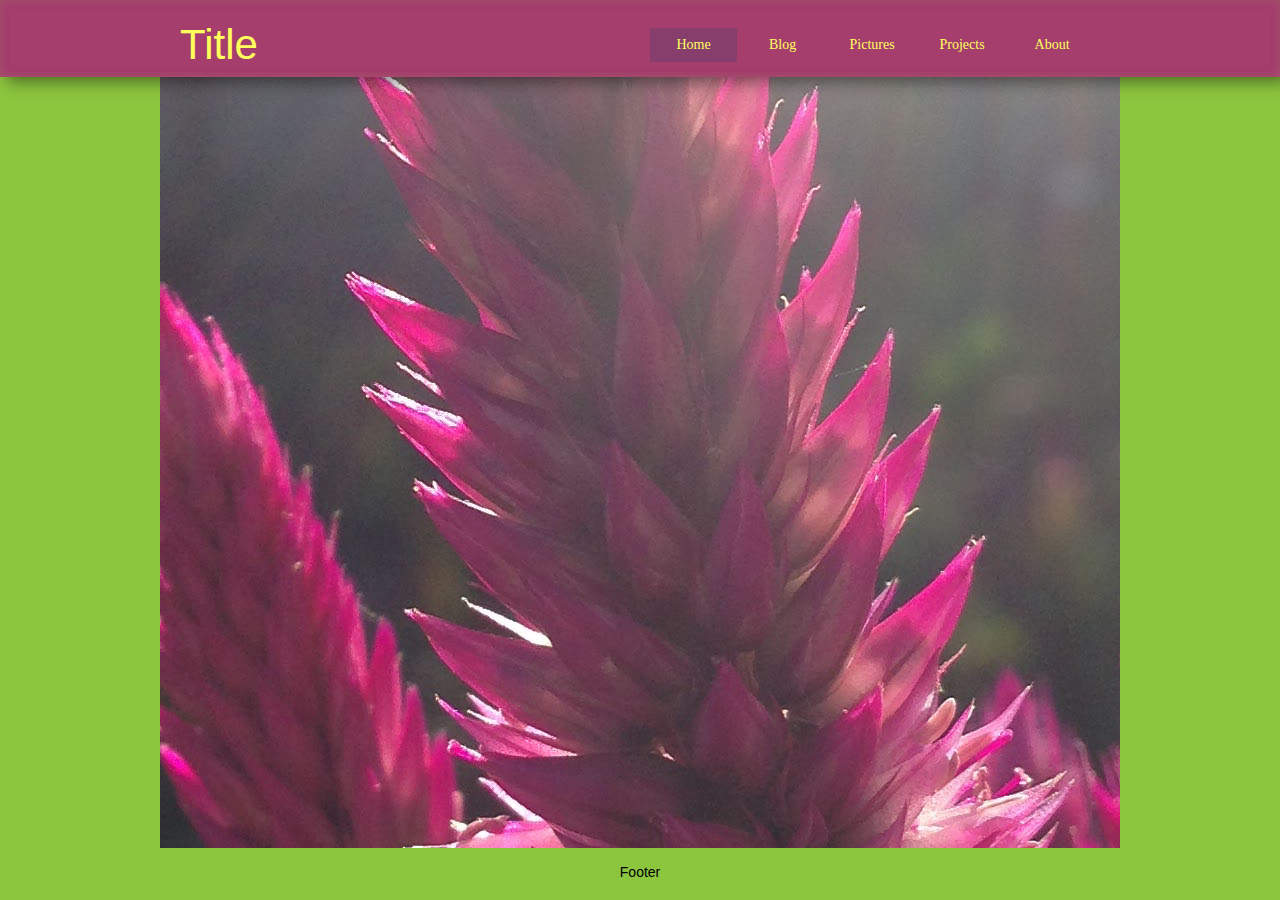
<file: index.html>
<!DOCTYPE html>
<html class="nojs html css_verticalspacer" lang="en-US">
 <head>

  <meta http-equiv="Content-type" content="text/html;charset=UTF-8"/>
  <meta name="generator" content="2017.0.0.363"/>
  <meta name="viewport" content="width=device-width, initial-scale=1.0"/>
  
  <script type="text/javascript">
   // Update the 'nojs'/'js' class on the html node
document.documentElement.className = document.documentElement.className.replace(/\bnojs\b/g, 'js');

// Check that all required assets are uploaded and up-to-date
if(typeof Muse == "undefined") window.Muse = {}; window.Muse.assets = {"required":["museutils.js", "museconfig.js", "jquery.watch.js", "jquery.musemenu.js", "require.js", "index.css"], "outOfDate":[]};
</script>
  
  <title>Home</title>
  <!-- CSS -->
  <link rel="stylesheet" type="text/css" href="css/site_global.css?crc=443350757"/>
  <link rel="stylesheet" type="text/css" href="css/master_a-master.css?crc=4230696015"/>
  <link rel="stylesheet" type="text/css" href="css/index.css?crc=432426533" id="pagesheet"/>
  <!-- JS includes -->
  <!--[if lt IE 9]>
  <script src="scripts/html5shiv.js?crc=4241844378" type="text/javascript"></script>
  <![endif]-->
   </head>
 <body>

  <div class="clearfix borderbox" id="page"><!-- group -->
   <div class="clearfix grpelem" id="pu310-3"><!-- group -->
    <div class="browser_width grpelem" id="u310-3-bw">
     <div class="shadow clearfix" id="u310-3"><!-- content -->
      <p>&nbsp;</p>
     </div>
    </div>
    <nav class="MenuBar clearfix grpelem" id="menuu177"><!-- horizontal box -->
     <div class="MenuItemContainer borderbox clearfix grpelem" id="u178"><!-- vertical box -->
      <a class="nonblock nontext MenuItem MenuItemWithSubMenu MuseMenuActive borderbox clearfix colelem" id="u181" href="index.html"><!-- horizontal box --><div class="MenuItemLabel NoWrap borderbox clearfix grpelem" id="u182-4"><!-- content --><p>Home</p></div></a>
     </div>
     <div class="MenuItemContainer borderbox clearfix grpelem" id="u185"><!-- vertical box -->
      <a class="nonblock nontext MenuItem MenuItemWithSubMenu borderbox clearfix colelem" id="u188" href="blog.html"><!-- horizontal box --><div class="MenuItemLabel NoWrap borderbox clearfix grpelem" id="u191-4"><!-- content --><p>Blog</p></div></a>
     </div>
     <div class="MenuItemContainer borderbox clearfix grpelem" id="u223"><!-- vertical box -->
      <a class="nonblock nontext MenuItem MenuItemWithSubMenu borderbox clearfix colelem" id="u226" href="pictures.html"><!-- horizontal box --><div class="MenuItemLabel NoWrap borderbox clearfix grpelem" id="u228-4"><!-- content --><p>Pictures</p></div></a>
     </div>
     <div class="MenuItemContainer borderbox clearfix grpelem" id="u252"><!-- vertical box -->
      <a class="nonblock nontext MenuItem MenuItemWithSubMenu borderbox clearfix colelem" id="u253" href="projects.html"><!-- horizontal box --><div class="MenuItemLabel NoWrap borderbox clearfix grpelem" id="u256-4"><!-- content --><p>Projects</p></div></a>
     </div>
     <div class="MenuItemContainer borderbox clearfix grpelem" id="u280"><!-- vertical box -->
      <a class="nonblock nontext MenuItem MenuItemWithSubMenu borderbox clearfix colelem" id="u281" href="about.html"><!-- horizontal box --><div class="MenuItemLabel NoWrap borderbox clearfix grpelem" id="u283-4"><!-- content --><p>About</p></div></a>
     </div>
    </nav>
    <div class="clearfix grpelem" id="u313-4"><!-- content -->
     <p>Title</p>
    </div>
   </div>
   <div class="verticalspacer" data-offset-top="0" data-content-above-spacer="77" data-content-below-spacer="432"></div>
   <div class="clearfix grpelem" id="u320-4"><!-- content -->
    <p>Footer</p>
   </div>
  </div>
  <!-- Other scripts -->
  <script type="text/javascript">
   window.Muse.assets.check=function(d){if(!window.Muse.assets.checked){window.Muse.assets.checked=!0;var b={},c=function(a,b){if(window.getComputedStyle){var c=window.getComputedStyle(a,null);return c&&c.getPropertyValue(b)||c&&c[b]||""}if(document.documentElement.currentStyle)return(c=a.currentStyle)&&c[b]||a.style&&a.style[b]||"";return""},a=function(a){if(a.match(/^rgb/))return a=a.replace(/\s+/g,"").match(/([\d\,]+)/gi)[0].split(","),(parseInt(a[0])<<16)+(parseInt(a[1])<<8)+parseInt(a[2]);if(a.match(/^\#/))return parseInt(a.substr(1),
16);return 0},g=function(g){for(var f=document.getElementsByTagName("link"),h=0;h<f.length;h++)if("text/css"==f[h].type){var i=(f[h].href||"").match(/\/?css\/([\w\-]+\.css)\?crc=(\d+)/);if(!i||!i[1]||!i[2])break;b[i[1]]=i[2]}f=document.createElement("div");f.className="version";f.style.cssText="display:none; width:1px; height:1px;";document.getElementsByTagName("body")[0].appendChild(f);for(h=0;h<Muse.assets.required.length;){var i=Muse.assets.required[h],l=i.match(/([\w\-\.]+)\.(\w+)$/),k=l&&l[1]?
l[1]:null,l=l&&l[2]?l[2]:null;switch(l.toLowerCase()){case "css":k=k.replace(/\W/gi,"_").replace(/^([^a-z])/gi,"_$1");f.className+=" "+k;k=a(c(f,"color"));l=a(c(f,"backgroundColor"));k!=0||l!=0?(Muse.assets.required.splice(h,1),"undefined"!=typeof b[i]&&(k!=b[i]>>>24||l!=(b[i]&16777215))&&Muse.assets.outOfDate.push(i)):h++;f.className="version";break;case "js":h++;break;default:throw Error("Unsupported file type: "+l);}}d?d().jquery!="1.8.3"&&Muse.assets.outOfDate.push("jquery-1.8.3.min.js"):Muse.assets.required.push("jquery-1.8.3.min.js");
f.parentNode.removeChild(f);if(Muse.assets.outOfDate.length||Muse.assets.required.length)f="Some files on the server may be missing or incorrect. Clear browser cache and try again. If the problem persists please contact website author.",g&&Muse.assets.outOfDate.length&&(f+="\nOut of date: "+Muse.assets.outOfDate.join(",")),g&&Muse.assets.required.length&&(f+="\nMissing: "+Muse.assets.required.join(",")),alert(f)};location&&location.search&&location.search.match&&location.search.match(/muse_debug/gi)?setTimeout(function(){g(!0)},5E3):g()}};
var muse_init=function(){require.config({baseUrl:""});require(["jquery","museutils","whatinput","jquery.watch","jquery.musemenu"],function(d){var $ = d;$(document).ready(function(){try{
window.Muse.assets.check($);/* body */
Muse.Utils.transformMarkupToFixBrowserProblemsPreInit();/* body */
Muse.Utils.prepHyperlinks(true);/* body */
Muse.Utils.resizeHeight('.browser_width');/* resize height */
Muse.Utils.requestAnimationFrame(function() { $('body').addClass('initialized'); });/* mark body as initialized */
Muse.Utils.fullPage('#page');/* 100% height page */
Muse.Utils.initWidget('.MenuBar', ['#bp_infinity'], function(elem) { return $(elem).museMenu(); });/* unifiedNavBar */
Muse.Utils.showWidgetsWhenReady();/* body */
Muse.Utils.transformMarkupToFixBrowserProblems();/* body */
}catch(b){if(b&&"function"==typeof b.notify?b.notify():Muse.Assert.fail("Error calling selector function: "+b),false)throw b;}})})};

</script>
  <!-- RequireJS script -->
  <script src="scripts/require.js?crc=244322403" type="text/javascript" async data-main="scripts/museconfig.js?crc=36584860" onload="if (requirejs) requirejs.onError = function(requireType, requireModule) { if (requireType && requireType.toString && requireType.toString().indexOf && 0 <= requireType.toString().indexOf('#scripterror')) window.Muse.assets.check(); }" onerror="window.Muse.assets.check();"></script>
   </body>
</html>
</file>
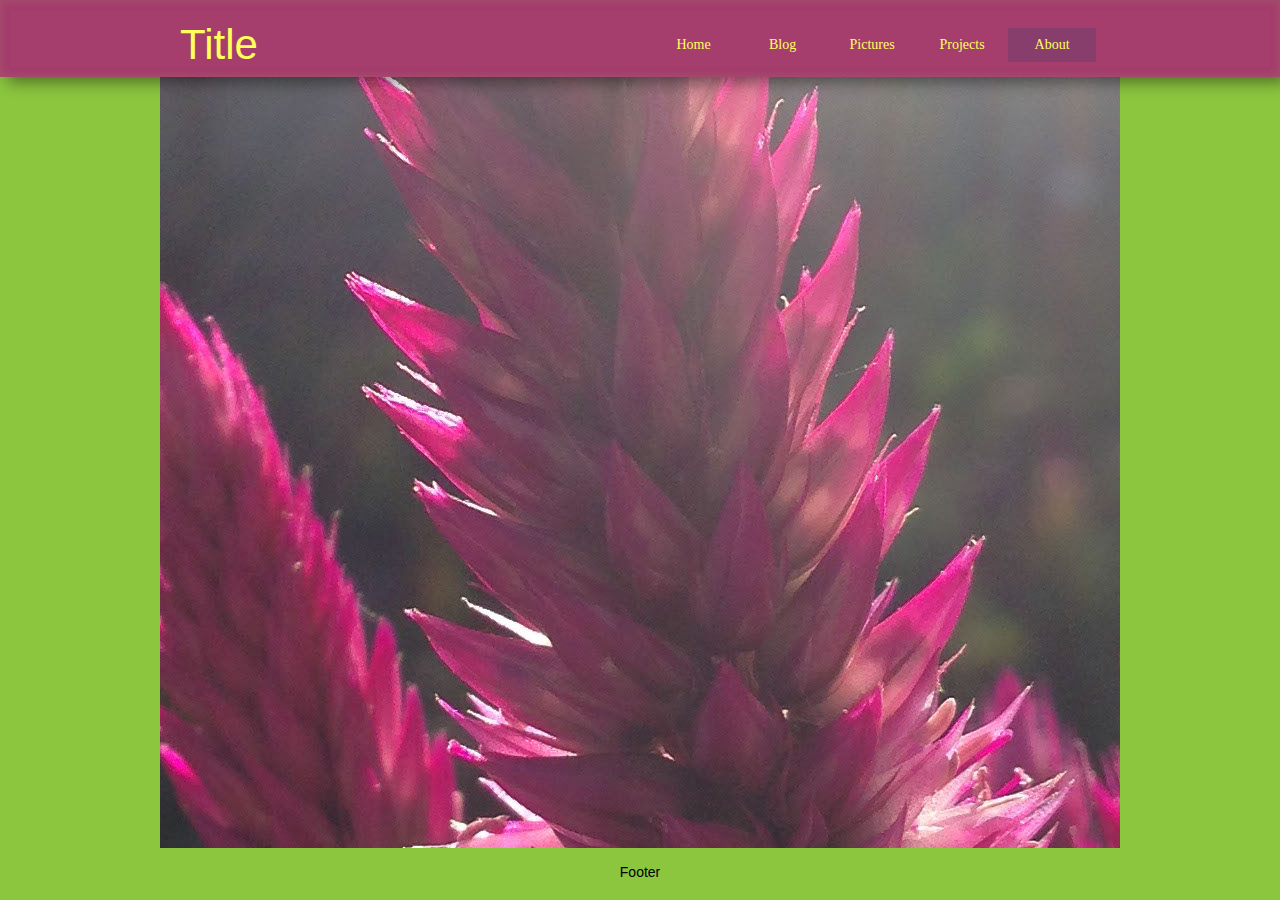
<file: about.html>
<!DOCTYPE html>
<html class="nojs html css_verticalspacer" lang="en-US">
 <head>

  <meta http-equiv="Content-type" content="text/html;charset=UTF-8"/>
  <meta name="generator" content="2017.0.0.363"/>
  <meta name="viewport" content="width=device-width, initial-scale=1.0"/>
  
  <script type="text/javascript">
   // Update the 'nojs'/'js' class on the html node
document.documentElement.className = document.documentElement.className.replace(/\bnojs\b/g, 'js');

// Check that all required assets are uploaded and up-to-date
if(typeof Muse == "undefined") window.Muse = {}; window.Muse.assets = {"required":["museutils.js", "museconfig.js", "jquery.watch.js", "jquery.musemenu.js", "require.js", "about.css"], "outOfDate":[]};
</script>
  
  <title>About </title>
  <!-- CSS -->
  <link rel="stylesheet" type="text/css" href="css/site_global.css?crc=443350757"/>
  <link rel="stylesheet" type="text/css" href="css/master_a-master.css?crc=4230696015"/>
  <link rel="stylesheet" type="text/css" href="css/about.css?crc=4243841611" id="pagesheet"/>
  <!-- JS includes -->
  <!--[if lt IE 9]>
  <script src="scripts/html5shiv.js?crc=4241844378" type="text/javascript"></script>
  <![endif]-->
   </head>
 <body>

  <div class="clearfix borderbox" id="page"><!-- group -->
   <div class="clearfix grpelem" id="pu310-3"><!-- group -->
    <div class="browser_width grpelem" id="u310-3-bw">
     <div class="clearfix" id="u310-3"><!-- content -->
      <p>&nbsp;</p>
     </div>
    </div>
    <nav class="MenuBar clearfix grpelem" id="menuu177"><!-- horizontal box -->
     <div class="MenuItemContainer borderbox clearfix grpelem" id="u178"><!-- vertical box -->
      <a class="nonblock nontext MenuItem MenuItemWithSubMenu borderbox clearfix colelem" id="u181" href="index.html"><!-- horizontal box --><div class="MenuItemLabel NoWrap borderbox clearfix grpelem" id="u182-4"><!-- content --><p>Home</p></div></a>
     </div>
     <div class="MenuItemContainer borderbox clearfix grpelem" id="u185"><!-- vertical box -->
      <a class="nonblock nontext MenuItem MenuItemWithSubMenu borderbox clearfix colelem" id="u188" href="blog.html"><!-- horizontal box --><div class="MenuItemLabel NoWrap borderbox clearfix grpelem" id="u191-4"><!-- content --><p>Blog</p></div></a>
     </div>
     <div class="MenuItemContainer borderbox clearfix grpelem" id="u223"><!-- vertical box -->
      <a class="nonblock nontext MenuItem MenuItemWithSubMenu borderbox clearfix colelem" id="u226" href="pictures.html"><!-- horizontal box --><div class="MenuItemLabel NoWrap borderbox clearfix grpelem" id="u228-4"><!-- content --><p>Pictures</p></div></a>
     </div>
     <div class="MenuItemContainer borderbox clearfix grpelem" id="u252"><!-- vertical box -->
      <a class="nonblock nontext MenuItem MenuItemWithSubMenu borderbox clearfix colelem" id="u253" href="projects.html"><!-- horizontal box --><div class="MenuItemLabel NoWrap borderbox clearfix grpelem" id="u256-4"><!-- content --><p>Projects</p></div></a>
     </div>
     <div class="MenuItemContainer borderbox clearfix grpelem" id="u280"><!-- vertical box -->
      <a class="nonblock nontext MenuItem MenuItemWithSubMenu MuseMenuActive borderbox clearfix colelem" id="u281" href="about.html"><!-- horizontal box --><div class="MenuItemLabel NoWrap borderbox clearfix grpelem" id="u283-4"><!-- content --><p>About</p></div></a>
     </div>
    </nav>
    <div class="clearfix grpelem" id="u313-4"><!-- content -->
     <p>Title</p>
    </div>
   </div>
   <div class="verticalspacer" data-offset-top="0" data-content-above-spacer="77" data-content-below-spacer="432"></div>
   <div class="clearfix grpelem" id="u320-4"><!-- content -->
    <p>Footer</p>
   </div>
  </div>
  <!-- Other scripts -->
  <script type="text/javascript">
   window.Muse.assets.check=function(d){if(!window.Muse.assets.checked){window.Muse.assets.checked=!0;var b={},c=function(a,b){if(window.getComputedStyle){var c=window.getComputedStyle(a,null);return c&&c.getPropertyValue(b)||c&&c[b]||""}if(document.documentElement.currentStyle)return(c=a.currentStyle)&&c[b]||a.style&&a.style[b]||"";return""},a=function(a){if(a.match(/^rgb/))return a=a.replace(/\s+/g,"").match(/([\d\,]+)/gi)[0].split(","),(parseInt(a[0])<<16)+(parseInt(a[1])<<8)+parseInt(a[2]);if(a.match(/^\#/))return parseInt(a.substr(1),
16);return 0},g=function(g){for(var f=document.getElementsByTagName("link"),h=0;h<f.length;h++)if("text/css"==f[h].type){var i=(f[h].href||"").match(/\/?css\/([\w\-]+\.css)\?crc=(\d+)/);if(!i||!i[1]||!i[2])break;b[i[1]]=i[2]}f=document.createElement("div");f.className="version";f.style.cssText="display:none; width:1px; height:1px;";document.getElementsByTagName("body")[0].appendChild(f);for(h=0;h<Muse.assets.required.length;){var i=Muse.assets.required[h],l=i.match(/([\w\-\.]+)\.(\w+)$/),k=l&&l[1]?
l[1]:null,l=l&&l[2]?l[2]:null;switch(l.toLowerCase()){case "css":k=k.replace(/\W/gi,"_").replace(/^([^a-z])/gi,"_$1");f.className+=" "+k;k=a(c(f,"color"));l=a(c(f,"backgroundColor"));k!=0||l!=0?(Muse.assets.required.splice(h,1),"undefined"!=typeof b[i]&&(k!=b[i]>>>24||l!=(b[i]&16777215))&&Muse.assets.outOfDate.push(i)):h++;f.className="version";break;case "js":h++;break;default:throw Error("Unsupported file type: "+l);}}d?d().jquery!="1.8.3"&&Muse.assets.outOfDate.push("jquery-1.8.3.min.js"):Muse.assets.required.push("jquery-1.8.3.min.js");
f.parentNode.removeChild(f);if(Muse.assets.outOfDate.length||Muse.assets.required.length)f="Some files on the server may be missing or incorrect. Clear browser cache and try again. If the problem persists please contact website author.",g&&Muse.assets.outOfDate.length&&(f+="\nOut of date: "+Muse.assets.outOfDate.join(",")),g&&Muse.assets.required.length&&(f+="\nMissing: "+Muse.assets.required.join(",")),alert(f)};location&&location.search&&location.search.match&&location.search.match(/muse_debug/gi)?setTimeout(function(){g(!0)},5E3):g()}};
var muse_init=function(){require.config({baseUrl:""});require(["jquery","museutils","whatinput","jquery.watch","jquery.musemenu"],function(d){var $ = d;$(document).ready(function(){try{
window.Muse.assets.check($);/* body */
Muse.Utils.transformMarkupToFixBrowserProblemsPreInit();/* body */
Muse.Utils.prepHyperlinks(true);/* body */
Muse.Utils.resizeHeight('.browser_width');/* resize height */
Muse.Utils.requestAnimationFrame(function() { $('body').addClass('initialized'); });/* mark body as initialized */
Muse.Utils.fullPage('#page');/* 100% height page */
Muse.Utils.initWidget('.MenuBar', ['#bp_infinity'], function(elem) { return $(elem).museMenu(); });/* unifiedNavBar */
Muse.Utils.showWidgetsWhenReady();/* body */
Muse.Utils.transformMarkupToFixBrowserProblems();/* body */
}catch(b){if(b&&"function"==typeof b.notify?b.notify():Muse.Assert.fail("Error calling selector function: "+b),false)throw b;}})})};

</script>
  <!-- RequireJS script -->
  <script src="scripts/require.js?crc=244322403" type="text/javascript" async data-main="scripts/museconfig.js?crc=36584860" onload="if (requirejs) requirejs.onError = function(requireType, requireModule) { if (requireType && requireType.toString && requireType.toString().indexOf && 0 <= requireType.toString().indexOf('#scripterror')) window.Muse.assets.check(); }" onerror="window.Muse.assets.check();"></script>
   </body>
</html>
</file>
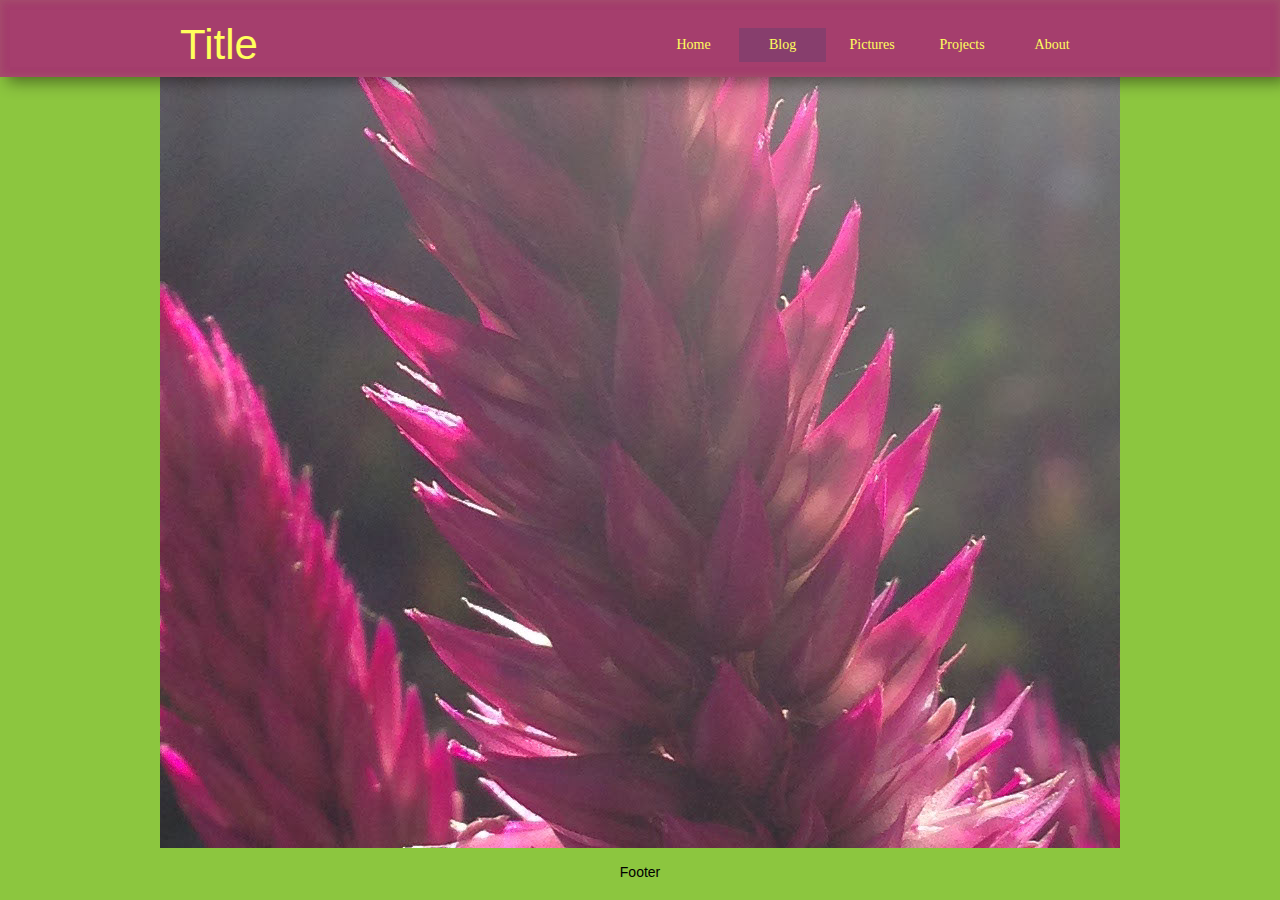
<file: blog.html>
<!DOCTYPE html>
<html class="nojs html css_verticalspacer" lang="en-US">
 <head>

  <meta http-equiv="Content-type" content="text/html;charset=UTF-8"/>
  <meta name="generator" content="2017.0.0.363"/>
  <meta name="viewport" content="width=device-width, initial-scale=1.0"/>
  
  <script type="text/javascript">
   // Update the 'nojs'/'js' class on the html node
document.documentElement.className = document.documentElement.className.replace(/\bnojs\b/g, 'js');

// Check that all required assets are uploaded and up-to-date
if(typeof Muse == "undefined") window.Muse = {}; window.Muse.assets = {"required":["museutils.js", "museconfig.js", "jquery.watch.js", "jquery.musemenu.js", "require.js", "blog.css"], "outOfDate":[]};
</script>
  
  <title>Blog</title>
  <!-- CSS -->
  <link rel="stylesheet" type="text/css" href="css/site_global.css?crc=443350757"/>
  <link rel="stylesheet" type="text/css" href="css/master_a-master.css?crc=4230696015"/>
  <link rel="stylesheet" type="text/css" href="css/blog.css?crc=4243841611" id="pagesheet"/>
  <!-- JS includes -->
  <!--[if lt IE 9]>
  <script src="scripts/html5shiv.js?crc=4241844378" type="text/javascript"></script>
  <![endif]-->
   </head>
 <body>

  <div class="clearfix borderbox" id="page"><!-- group -->
   <div class="clearfix grpelem" id="pu310-3"><!-- group -->
    <div class="browser_width grpelem" id="u310-3-bw">
     <div class="clearfix" id="u310-3"><!-- content -->
      <p>&nbsp;</p>
     </div>
    </div>
    <nav class="MenuBar clearfix grpelem" id="menuu177"><!-- horizontal box -->
     <div class="MenuItemContainer borderbox clearfix grpelem" id="u178"><!-- vertical box -->
      <a class="nonblock nontext MenuItem MenuItemWithSubMenu borderbox clearfix colelem" id="u181" href="index.html"><!-- horizontal box --><div class="MenuItemLabel NoWrap borderbox clearfix grpelem" id="u182-4"><!-- content --><p>Home</p></div></a>
     </div>
     <div class="MenuItemContainer borderbox clearfix grpelem" id="u185"><!-- vertical box -->
      <a class="nonblock nontext MenuItem MenuItemWithSubMenu MuseMenuActive borderbox clearfix colelem" id="u188" href="blog.html"><!-- horizontal box --><div class="MenuItemLabel NoWrap borderbox clearfix grpelem" id="u191-4"><!-- content --><p>Blog</p></div></a>
     </div>
     <div class="MenuItemContainer borderbox clearfix grpelem" id="u223"><!-- vertical box -->
      <a class="nonblock nontext MenuItem MenuItemWithSubMenu borderbox clearfix colelem" id="u226" href="pictures.html"><!-- horizontal box --><div class="MenuItemLabel NoWrap borderbox clearfix grpelem" id="u228-4"><!-- content --><p>Pictures</p></div></a>
     </div>
     <div class="MenuItemContainer borderbox clearfix grpelem" id="u252"><!-- vertical box -->
      <a class="nonblock nontext MenuItem MenuItemWithSubMenu borderbox clearfix colelem" id="u253" href="projects.html"><!-- horizontal box --><div class="MenuItemLabel NoWrap borderbox clearfix grpelem" id="u256-4"><!-- content --><p>Projects</p></div></a>
     </div>
     <div class="MenuItemContainer borderbox clearfix grpelem" id="u280"><!-- vertical box -->
      <a class="nonblock nontext MenuItem MenuItemWithSubMenu borderbox clearfix colelem" id="u281" href="about.html"><!-- horizontal box --><div class="MenuItemLabel NoWrap borderbox clearfix grpelem" id="u283-4"><!-- content --><p>About</p></div></a>
     </div>
    </nav>
    <div class="clearfix grpelem" id="u313-4"><!-- content -->
     <p>Title</p>
    </div>
   </div>
   <div class="verticalspacer" data-offset-top="0" data-content-above-spacer="77" data-content-below-spacer="432"></div>
   <div class="clearfix grpelem" id="u320-4"><!-- content -->
    <p>Footer</p>
   </div>
  </div>
  <!-- Other scripts -->
  <script type="text/javascript">
   window.Muse.assets.check=function(d){if(!window.Muse.assets.checked){window.Muse.assets.checked=!0;var b={},c=function(a,b){if(window.getComputedStyle){var c=window.getComputedStyle(a,null);return c&&c.getPropertyValue(b)||c&&c[b]||""}if(document.documentElement.currentStyle)return(c=a.currentStyle)&&c[b]||a.style&&a.style[b]||"";return""},a=function(a){if(a.match(/^rgb/))return a=a.replace(/\s+/g,"").match(/([\d\,]+)/gi)[0].split(","),(parseInt(a[0])<<16)+(parseInt(a[1])<<8)+parseInt(a[2]);if(a.match(/^\#/))return parseInt(a.substr(1),
16);return 0},g=function(g){for(var f=document.getElementsByTagName("link"),h=0;h<f.length;h++)if("text/css"==f[h].type){var i=(f[h].href||"").match(/\/?css\/([\w\-]+\.css)\?crc=(\d+)/);if(!i||!i[1]||!i[2])break;b[i[1]]=i[2]}f=document.createElement("div");f.className="version";f.style.cssText="display:none; width:1px; height:1px;";document.getElementsByTagName("body")[0].appendChild(f);for(h=0;h<Muse.assets.required.length;){var i=Muse.assets.required[h],l=i.match(/([\w\-\.]+)\.(\w+)$/),k=l&&l[1]?
l[1]:null,l=l&&l[2]?l[2]:null;switch(l.toLowerCase()){case "css":k=k.replace(/\W/gi,"_").replace(/^([^a-z])/gi,"_$1");f.className+=" "+k;k=a(c(f,"color"));l=a(c(f,"backgroundColor"));k!=0||l!=0?(Muse.assets.required.splice(h,1),"undefined"!=typeof b[i]&&(k!=b[i]>>>24||l!=(b[i]&16777215))&&Muse.assets.outOfDate.push(i)):h++;f.className="version";break;case "js":h++;break;default:throw Error("Unsupported file type: "+l);}}d?d().jquery!="1.8.3"&&Muse.assets.outOfDate.push("jquery-1.8.3.min.js"):Muse.assets.required.push("jquery-1.8.3.min.js");
f.parentNode.removeChild(f);if(Muse.assets.outOfDate.length||Muse.assets.required.length)f="Some files on the server may be missing or incorrect. Clear browser cache and try again. If the problem persists please contact website author.",g&&Muse.assets.outOfDate.length&&(f+="\nOut of date: "+Muse.assets.outOfDate.join(",")),g&&Muse.assets.required.length&&(f+="\nMissing: "+Muse.assets.required.join(",")),alert(f)};location&&location.search&&location.search.match&&location.search.match(/muse_debug/gi)?setTimeout(function(){g(!0)},5E3):g()}};
var muse_init=function(){require.config({baseUrl:""});require(["jquery","museutils","whatinput","jquery.watch","jquery.musemenu"],function(d){var $ = d;$(document).ready(function(){try{
window.Muse.assets.check($);/* body */
Muse.Utils.transformMarkupToFixBrowserProblemsPreInit();/* body */
Muse.Utils.prepHyperlinks(true);/* body */
Muse.Utils.resizeHeight('.browser_width');/* resize height */
Muse.Utils.requestAnimationFrame(function() { $('body').addClass('initialized'); });/* mark body as initialized */
Muse.Utils.fullPage('#page');/* 100% height page */
Muse.Utils.initWidget('.MenuBar', ['#bp_infinity'], function(elem) { return $(elem).museMenu(); });/* unifiedNavBar */
Muse.Utils.showWidgetsWhenReady();/* body */
Muse.Utils.transformMarkupToFixBrowserProblems();/* body */
}catch(b){if(b&&"function"==typeof b.notify?b.notify():Muse.Assert.fail("Error calling selector function: "+b),false)throw b;}})})};

</script>
  <!-- RequireJS script -->
  <script src="scripts/require.js?crc=244322403" type="text/javascript" async data-main="scripts/museconfig.js?crc=36584860" onload="if (requirejs) requirejs.onError = function(requireType, requireModule) { if (requireType && requireType.toString && requireType.toString().indexOf && 0 <= requireType.toString().indexOf('#scripterror')) window.Muse.assets.check(); }" onerror="window.Muse.assets.check();"></script>
   </body>
</html>
</file>
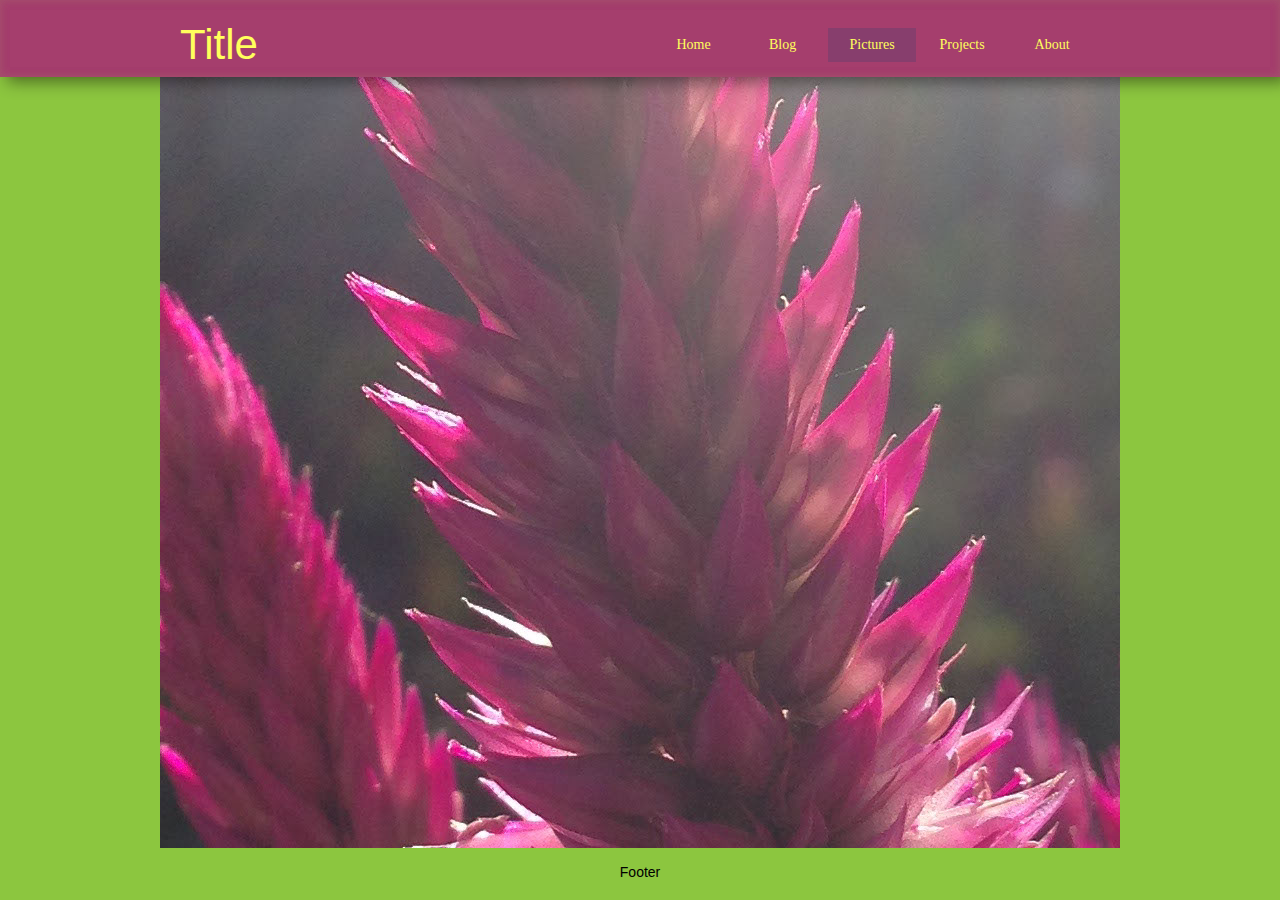
<file: pictures.html>
<!DOCTYPE html>
<html class="nojs html css_verticalspacer" lang="en-US">
 <head>

  <meta http-equiv="Content-type" content="text/html;charset=UTF-8"/>
  <meta name="generator" content="2017.0.0.363"/>
  <meta name="viewport" content="width=device-width, initial-scale=1.0"/>
  
  <script type="text/javascript">
   // Update the 'nojs'/'js' class on the html node
document.documentElement.className = document.documentElement.className.replace(/\bnojs\b/g, 'js');

// Check that all required assets are uploaded and up-to-date
if(typeof Muse == "undefined") window.Muse = {}; window.Muse.assets = {"required":["museutils.js", "museconfig.js", "jquery.watch.js", "jquery.musemenu.js", "require.js", "pictures.css"], "outOfDate":[]};
</script>
  
  <title>Pictures</title>
  <!-- CSS -->
  <link rel="stylesheet" type="text/css" href="css/site_global.css?crc=443350757"/>
  <link rel="stylesheet" type="text/css" href="css/master_a-master.css?crc=4230696015"/>
  <link rel="stylesheet" type="text/css" href="css/pictures.css?crc=4243841611" id="pagesheet"/>
  <!-- JS includes -->
  <!--[if lt IE 9]>
  <script src="scripts/html5shiv.js?crc=4241844378" type="text/javascript"></script>
  <![endif]-->
   </head>
 <body>

  <div class="clearfix borderbox" id="page"><!-- group -->
   <div class="clearfix grpelem" id="pu310-3"><!-- group -->
    <div class="browser_width grpelem" id="u310-3-bw">
     <div class="clearfix" id="u310-3"><!-- content -->
      <p>&nbsp;</p>
     </div>
    </div>
    <nav class="MenuBar clearfix grpelem" id="menuu177"><!-- horizontal box -->
     <div class="MenuItemContainer borderbox clearfix grpelem" id="u178"><!-- vertical box -->
      <a class="nonblock nontext MenuItem MenuItemWithSubMenu borderbox clearfix colelem" id="u181" href="index.html"><!-- horizontal box --><div class="MenuItemLabel NoWrap borderbox clearfix grpelem" id="u182-4"><!-- content --><p>Home</p></div></a>
     </div>
     <div class="MenuItemContainer borderbox clearfix grpelem" id="u185"><!-- vertical box -->
      <a class="nonblock nontext MenuItem MenuItemWithSubMenu borderbox clearfix colelem" id="u188" href="blog.html"><!-- horizontal box --><div class="MenuItemLabel NoWrap borderbox clearfix grpelem" id="u191-4"><!-- content --><p>Blog</p></div></a>
     </div>
     <div class="MenuItemContainer borderbox clearfix grpelem" id="u223"><!-- vertical box -->
      <a class="nonblock nontext MenuItem MenuItemWithSubMenu MuseMenuActive borderbox clearfix colelem" id="u226" href="pictures.html"><!-- horizontal box --><div class="MenuItemLabel NoWrap borderbox clearfix grpelem" id="u228-4"><!-- content --><p>Pictures</p></div></a>
     </div>
     <div class="MenuItemContainer borderbox clearfix grpelem" id="u252"><!-- vertical box -->
      <a class="nonblock nontext MenuItem MenuItemWithSubMenu borderbox clearfix colelem" id="u253" href="projects.html"><!-- horizontal box --><div class="MenuItemLabel NoWrap borderbox clearfix grpelem" id="u256-4"><!-- content --><p>Projects</p></div></a>
     </div>
     <div class="MenuItemContainer borderbox clearfix grpelem" id="u280"><!-- vertical box -->
      <a class="nonblock nontext MenuItem MenuItemWithSubMenu borderbox clearfix colelem" id="u281" href="about.html"><!-- horizontal box --><div class="MenuItemLabel NoWrap borderbox clearfix grpelem" id="u283-4"><!-- content --><p>About</p></div></a>
     </div>
    </nav>
    <div class="clearfix grpelem" id="u313-4"><!-- content -->
     <p>Title</p>
    </div>
   </div>
   <div class="verticalspacer" data-offset-top="0" data-content-above-spacer="77" data-content-below-spacer="432"></div>
   <div class="clearfix grpelem" id="u320-4"><!-- content -->
    <p>Footer</p>
   </div>
  </div>
  <!-- Other scripts -->
  <script type="text/javascript">
   window.Muse.assets.check=function(d){if(!window.Muse.assets.checked){window.Muse.assets.checked=!0;var b={},c=function(a,b){if(window.getComputedStyle){var c=window.getComputedStyle(a,null);return c&&c.getPropertyValue(b)||c&&c[b]||""}if(document.documentElement.currentStyle)return(c=a.currentStyle)&&c[b]||a.style&&a.style[b]||"";return""},a=function(a){if(a.match(/^rgb/))return a=a.replace(/\s+/g,"").match(/([\d\,]+)/gi)[0].split(","),(parseInt(a[0])<<16)+(parseInt(a[1])<<8)+parseInt(a[2]);if(a.match(/^\#/))return parseInt(a.substr(1),
16);return 0},g=function(g){for(var f=document.getElementsByTagName("link"),h=0;h<f.length;h++)if("text/css"==f[h].type){var i=(f[h].href||"").match(/\/?css\/([\w\-]+\.css)\?crc=(\d+)/);if(!i||!i[1]||!i[2])break;b[i[1]]=i[2]}f=document.createElement("div");f.className="version";f.style.cssText="display:none; width:1px; height:1px;";document.getElementsByTagName("body")[0].appendChild(f);for(h=0;h<Muse.assets.required.length;){var i=Muse.assets.required[h],l=i.match(/([\w\-\.]+)\.(\w+)$/),k=l&&l[1]?
l[1]:null,l=l&&l[2]?l[2]:null;switch(l.toLowerCase()){case "css":k=k.replace(/\W/gi,"_").replace(/^([^a-z])/gi,"_$1");f.className+=" "+k;k=a(c(f,"color"));l=a(c(f,"backgroundColor"));k!=0||l!=0?(Muse.assets.required.splice(h,1),"undefined"!=typeof b[i]&&(k!=b[i]>>>24||l!=(b[i]&16777215))&&Muse.assets.outOfDate.push(i)):h++;f.className="version";break;case "js":h++;break;default:throw Error("Unsupported file type: "+l);}}d?d().jquery!="1.8.3"&&Muse.assets.outOfDate.push("jquery-1.8.3.min.js"):Muse.assets.required.push("jquery-1.8.3.min.js");
f.parentNode.removeChild(f);if(Muse.assets.outOfDate.length||Muse.assets.required.length)f="Some files on the server may be missing or incorrect. Clear browser cache and try again. If the problem persists please contact website author.",g&&Muse.assets.outOfDate.length&&(f+="\nOut of date: "+Muse.assets.outOfDate.join(",")),g&&Muse.assets.required.length&&(f+="\nMissing: "+Muse.assets.required.join(",")),alert(f)};location&&location.search&&location.search.match&&location.search.match(/muse_debug/gi)?setTimeout(function(){g(!0)},5E3):g()}};
var muse_init=function(){require.config({baseUrl:""});require(["jquery","museutils","whatinput","jquery.watch","jquery.musemenu"],function(d){var $ = d;$(document).ready(function(){try{
window.Muse.assets.check($);/* body */
Muse.Utils.transformMarkupToFixBrowserProblemsPreInit();/* body */
Muse.Utils.prepHyperlinks(true);/* body */
Muse.Utils.resizeHeight('.browser_width');/* resize height */
Muse.Utils.requestAnimationFrame(function() { $('body').addClass('initialized'); });/* mark body as initialized */
Muse.Utils.fullPage('#page');/* 100% height page */
Muse.Utils.initWidget('.MenuBar', ['#bp_infinity'], function(elem) { return $(elem).museMenu(); });/* unifiedNavBar */
Muse.Utils.showWidgetsWhenReady();/* body */
Muse.Utils.transformMarkupToFixBrowserProblems();/* body */
}catch(b){if(b&&"function"==typeof b.notify?b.notify():Muse.Assert.fail("Error calling selector function: "+b),false)throw b;}})})};

</script>
  <!-- RequireJS script -->
  <script src="scripts/require.js?crc=244322403" type="text/javascript" async data-main="scripts/museconfig.js?crc=36584860" onload="if (requirejs) requirejs.onError = function(requireType, requireModule) { if (requireType && requireType.toString && requireType.toString().indexOf && 0 <= requireType.toString().indexOf('#scripterror')) window.Muse.assets.check(); }" onerror="window.Muse.assets.check();"></script>
   </body>
</html>
</file>
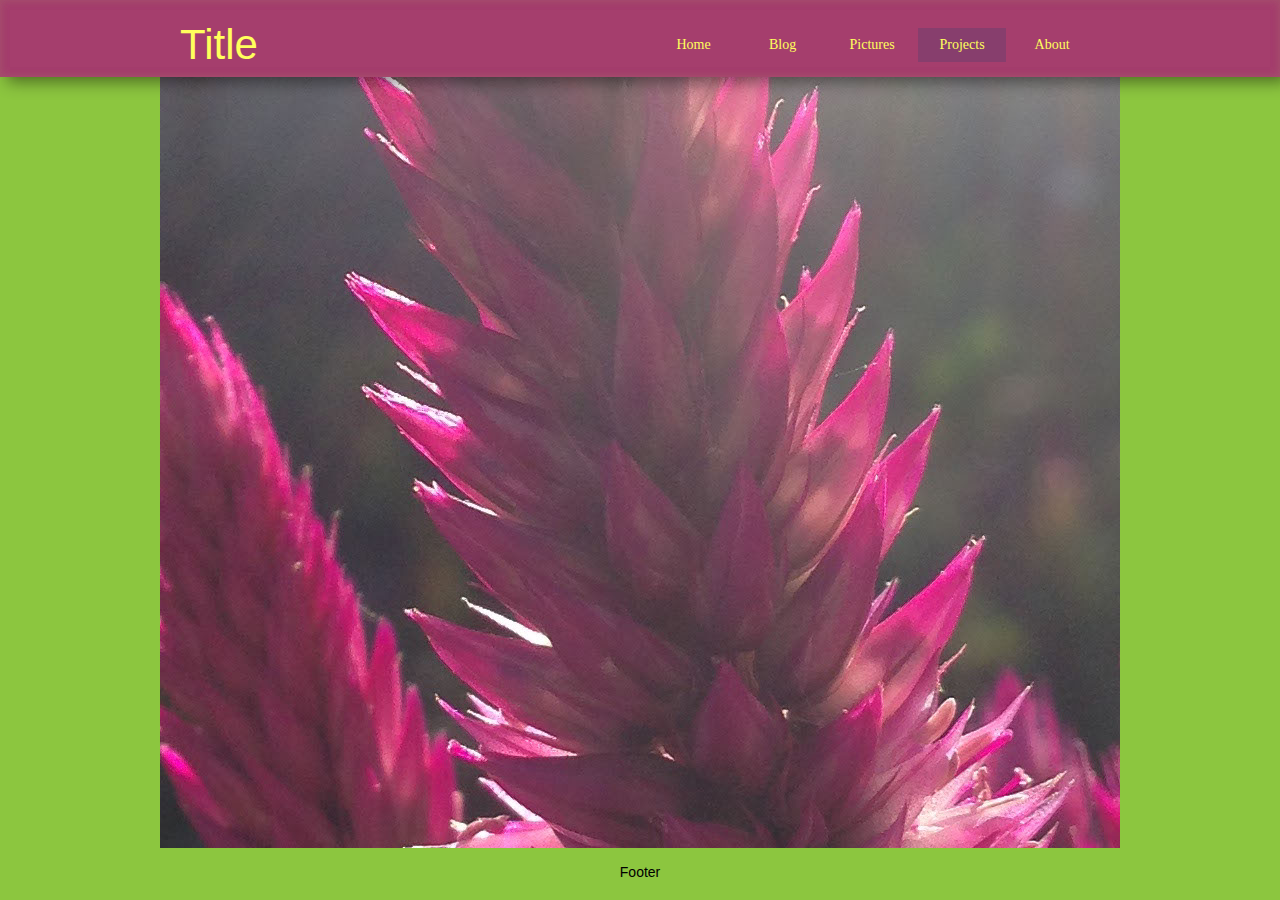
<file: projects.html>
<!DOCTYPE html>
<html class="nojs html css_verticalspacer" lang="en-US">
 <head>

  <meta http-equiv="Content-type" content="text/html;charset=UTF-8"/>
  <meta name="generator" content="2017.0.0.363"/>
  <meta name="viewport" content="width=device-width, initial-scale=1.0"/>
  
  <script type="text/javascript">
   // Update the 'nojs'/'js' class on the html node
document.documentElement.className = document.documentElement.className.replace(/\bnojs\b/g, 'js');

// Check that all required assets are uploaded and up-to-date
if(typeof Muse == "undefined") window.Muse = {}; window.Muse.assets = {"required":["museutils.js", "museconfig.js", "jquery.watch.js", "jquery.musemenu.js", "require.js", "projects.css"], "outOfDate":[]};
</script>
  
  <title>Projects</title>
  <!-- CSS -->
  <link rel="stylesheet" type="text/css" href="css/site_global.css?crc=443350757"/>
  <link rel="stylesheet" type="text/css" href="css/master_a-master.css?crc=4230696015"/>
  <link rel="stylesheet" type="text/css" href="css/projects.css?crc=4243841611" id="pagesheet"/>
  <!-- JS includes -->
  <!--[if lt IE 9]>
  <script src="scripts/html5shiv.js?crc=4241844378" type="text/javascript"></script>
  <![endif]-->
   </head>
 <body>

  <div class="clearfix borderbox" id="page"><!-- group -->
   <div class="clearfix grpelem" id="pu310-3"><!-- group -->
    <div class="browser_width grpelem" id="u310-3-bw">
     <div class="clearfix" id="u310-3"><!-- content -->
      <p>&nbsp;</p>
     </div>
    </div>
    <nav class="MenuBar clearfix grpelem" id="menuu177"><!-- horizontal box -->
     <div class="MenuItemContainer borderbox clearfix grpelem" id="u178"><!-- vertical box -->
      <a class="nonblock nontext MenuItem MenuItemWithSubMenu borderbox clearfix colelem" id="u181" href="index.html"><!-- horizontal box --><div class="MenuItemLabel NoWrap borderbox clearfix grpelem" id="u182-4"><!-- content --><p>Home</p></div></a>
     </div>
     <div class="MenuItemContainer borderbox clearfix grpelem" id="u185"><!-- vertical box -->
      <a class="nonblock nontext MenuItem MenuItemWithSubMenu borderbox clearfix colelem" id="u188" href="blog.html"><!-- horizontal box --><div class="MenuItemLabel NoWrap borderbox clearfix grpelem" id="u191-4"><!-- content --><p>Blog</p></div></a>
     </div>
     <div class="MenuItemContainer borderbox clearfix grpelem" id="u223"><!-- vertical box -->
      <a class="nonblock nontext MenuItem MenuItemWithSubMenu borderbox clearfix colelem" id="u226" href="pictures.html"><!-- horizontal box --><div class="MenuItemLabel NoWrap borderbox clearfix grpelem" id="u228-4"><!-- content --><p>Pictures</p></div></a>
     </div>
     <div class="MenuItemContainer borderbox clearfix grpelem" id="u252"><!-- vertical box -->
      <a class="nonblock nontext MenuItem MenuItemWithSubMenu MuseMenuActive borderbox clearfix colelem" id="u253" href="projects.html"><!-- horizontal box --><div class="MenuItemLabel NoWrap borderbox clearfix grpelem" id="u256-4"><!-- content --><p>Projects</p></div></a>
     </div>
     <div class="MenuItemContainer borderbox clearfix grpelem" id="u280"><!-- vertical box -->
      <a class="nonblock nontext MenuItem MenuItemWithSubMenu borderbox clearfix colelem" id="u281" href="about.html"><!-- horizontal box --><div class="MenuItemLabel NoWrap borderbox clearfix grpelem" id="u283-4"><!-- content --><p>About</p></div></a>
     </div>
    </nav>
    <div class="clearfix grpelem" id="u313-4"><!-- content -->
     <p>Title</p>
    </div>
   </div>
   <div class="verticalspacer" data-offset-top="0" data-content-above-spacer="77" data-content-below-spacer="432"></div>
   <div class="clearfix grpelem" id="u320-4"><!-- content -->
    <p>Footer</p>
   </div>
  </div>
  <!-- Other scripts -->
  <script type="text/javascript">
   window.Muse.assets.check=function(d){if(!window.Muse.assets.checked){window.Muse.assets.checked=!0;var b={},c=function(a,b){if(window.getComputedStyle){var c=window.getComputedStyle(a,null);return c&&c.getPropertyValue(b)||c&&c[b]||""}if(document.documentElement.currentStyle)return(c=a.currentStyle)&&c[b]||a.style&&a.style[b]||"";return""},a=function(a){if(a.match(/^rgb/))return a=a.replace(/\s+/g,"").match(/([\d\,]+)/gi)[0].split(","),(parseInt(a[0])<<16)+(parseInt(a[1])<<8)+parseInt(a[2]);if(a.match(/^\#/))return parseInt(a.substr(1),
16);return 0},g=function(g){for(var f=document.getElementsByTagName("link"),h=0;h<f.length;h++)if("text/css"==f[h].type){var i=(f[h].href||"").match(/\/?css\/([\w\-]+\.css)\?crc=(\d+)/);if(!i||!i[1]||!i[2])break;b[i[1]]=i[2]}f=document.createElement("div");f.className="version";f.style.cssText="display:none; width:1px; height:1px;";document.getElementsByTagName("body")[0].appendChild(f);for(h=0;h<Muse.assets.required.length;){var i=Muse.assets.required[h],l=i.match(/([\w\-\.]+)\.(\w+)$/),k=l&&l[1]?
l[1]:null,l=l&&l[2]?l[2]:null;switch(l.toLowerCase()){case "css":k=k.replace(/\W/gi,"_").replace(/^([^a-z])/gi,"_$1");f.className+=" "+k;k=a(c(f,"color"));l=a(c(f,"backgroundColor"));k!=0||l!=0?(Muse.assets.required.splice(h,1),"undefined"!=typeof b[i]&&(k!=b[i]>>>24||l!=(b[i]&16777215))&&Muse.assets.outOfDate.push(i)):h++;f.className="version";break;case "js":h++;break;default:throw Error("Unsupported file type: "+l);}}d?d().jquery!="1.8.3"&&Muse.assets.outOfDate.push("jquery-1.8.3.min.js"):Muse.assets.required.push("jquery-1.8.3.min.js");
f.parentNode.removeChild(f);if(Muse.assets.outOfDate.length||Muse.assets.required.length)f="Some files on the server may be missing or incorrect. Clear browser cache and try again. If the problem persists please contact website author.",g&&Muse.assets.outOfDate.length&&(f+="\nOut of date: "+Muse.assets.outOfDate.join(",")),g&&Muse.assets.required.length&&(f+="\nMissing: "+Muse.assets.required.join(",")),alert(f)};location&&location.search&&location.search.match&&location.search.match(/muse_debug/gi)?setTimeout(function(){g(!0)},5E3):g()}};
var muse_init=function(){require.config({baseUrl:""});require(["jquery","museutils","whatinput","jquery.watch","jquery.musemenu"],function(d){var $ = d;$(document).ready(function(){try{
window.Muse.assets.check($);/* body */
Muse.Utils.transformMarkupToFixBrowserProblemsPreInit();/* body */
Muse.Utils.prepHyperlinks(true);/* body */
Muse.Utils.resizeHeight('.browser_width');/* resize height */
Muse.Utils.requestAnimationFrame(function() { $('body').addClass('initialized'); });/* mark body as initialized */
Muse.Utils.fullPage('#page');/* 100% height page */
Muse.Utils.initWidget('.MenuBar', ['#bp_infinity'], function(elem) { return $(elem).museMenu(); });/* unifiedNavBar */
Muse.Utils.showWidgetsWhenReady();/* body */
Muse.Utils.transformMarkupToFixBrowserProblems();/* body */
}catch(b){if(b&&"function"==typeof b.notify?b.notify():Muse.Assert.fail("Error calling selector function: "+b),false)throw b;}})})};

</script>
  <!-- RequireJS script -->
  <script src="scripts/require.js?crc=244322403" type="text/javascript" async data-main="scripts/museconfig.js?crc=36584860" onload="if (requirejs) requirejs.onError = function(requireType, requireModule) { if (requireType && requireType.toString && requireType.toString().indexOf && 0 <= requireType.toString().indexOf('#scripterror')) window.Muse.assets.check(); }" onerror="window.Muse.assets.check();"></script>
   </body>
</html>
</file>
<file: css/site_global.css>
html{min-height:100%;min-width:100%;-ms-text-size-adjust:none;}body,div,dl,dt,dd,ul,ol,li,nav,h1,h2,h3,h4,h5,h6,pre,code,form,fieldset,legend,input,button,textarea,p,blockquote,th,td,a{margin:0px;padding:0px;border-width:0px;border-style:solid;border-color:transparent;-webkit-transform-origin:left top;-ms-transform-origin:left top;-o-transform-origin:left top;transform-origin:left top;background-repeat:no-repeat;}button.submit-btn{-moz-box-sizing:content-box;-webkit-box-sizing:content-box;box-sizing:content-box;}.transition{-webkit-transition-property:background-image,background-position,background-color,border-color,border-radius,color,font-size,font-style,font-weight,letter-spacing,line-height,text-align,box-shadow,text-shadow,opacity;transition-property:background-image,background-position,background-color,border-color,border-radius,color,font-size,font-style,font-weight,letter-spacing,line-height,text-align,box-shadow,text-shadow,opacity;}.transition *{-webkit-transition:inherit;transition:inherit;}table{border-collapse:collapse;border-spacing:0px;}fieldset,img{border:0px;border-style:solid;-webkit-transform-origin:left top;-ms-transform-origin:left top;-o-transform-origin:left top;transform-origin:left top;}address,caption,cite,code,dfn,em,strong,th,var,optgroup{font-style:inherit;font-weight:inherit;}del,ins{text-decoration:none;}li{list-style:none;}caption,th{text-align:left;}h1,h2,h3,h4,h5,h6{font-size:100%;font-weight:inherit;}input,button,textarea,select,optgroup,option{font-family:inherit;font-size:inherit;font-style:inherit;font-weight:inherit;}.form-grp input,.form-grp textarea{-webkit-appearance:none;-webkit-border-radius:0;}body{font-family:Arial, Helvetica Neue, Helvetica, sans-serif;text-align:left;font-size:14px;line-height:17px;word-wrap:break-word;text-rendering:optimizeLegibility;-moz-font-feature-settings:'liga';-ms-font-feature-settings:'liga';-webkit-font-feature-settings:'liga';font-feature-settings:'liga';}a:link{color:#0000FF;text-decoration:underline;}a:visited{color:#800080;text-decoration:underline;}a:hover{color:#0000FF;text-decoration:underline;}a:active{color:#EE0000;text-decoration:underline;}a.nontext{color:black;text-decoration:none;font-style:normal;font-weight:normal;}.normal_text{color:#000000;direction:ltr;font-family:Arial, Helvetica Neue, Helvetica, sans-serif;font-size:14px;font-style:normal;font-weight:normal;letter-spacing:0px;line-height:17px;text-align:left;text-decoration:none;text-indent:0px;text-transform:none;vertical-align:0px;padding:0px;}.list0 li:before{position:absolute;right:100%;letter-spacing:0px;text-decoration:none;font-weight:normal;font-style:normal;}.rtl-list li:before{right:auto;left:100%;}.nls-None > li:before,.nls-None .list3 > li:before,.nls-None .list6 > li:before{margin-right:6px;content:'•';}.nls-None .list1 > li:before,.nls-None .list4 > li:before,.nls-None .list7 > li:before{margin-right:6px;content:'○';}.nls-None,.nls-None .list1,.nls-None .list2,.nls-None .list3,.nls-None .list4,.nls-None .list5,.nls-None .list6,.nls-None .list7,.nls-None .list8{padding-left:34px;}.nls-None.rtl-list,.nls-None .list1.rtl-list,.nls-None .list2.rtl-list,.nls-None .list3.rtl-list,.nls-None .list4.rtl-list,.nls-None .list5.rtl-list,.nls-None .list6.rtl-list,.nls-None .list7.rtl-list,.nls-None .list8.rtl-list{padding-left:0px;padding-right:34px;}.nls-None .list2 > li:before,.nls-None .list5 > li:before,.nls-None .list8 > li:before{margin-right:6px;content:'-';}.nls-None.rtl-list > li:before,.nls-None .list1.rtl-list > li:before,.nls-None .list2.rtl-list > li:before,.nls-None .list3.rtl-list > li:before,.nls-None .list4.rtl-list > li:before,.nls-None .list5.rtl-list > li:before,.nls-None .list6.rtl-list > li:before,.nls-None .list7.rtl-list > li:before,.nls-None .list8.rtl-list > li:before{margin-right:0px;margin-left:6px;}.TabbedPanelsTab{white-space:nowrap;}.MenuBar .MenuBarView,.MenuBar .SubMenuView{display:block;list-style:none;}.MenuBar .SubMenu{display:none;position:absolute;}.NoWrap{white-space:nowrap;word-wrap:normal;}.rootelem{margin-left:auto;margin-right:auto;}.colelem{display:inline;float:left;clear:both;}.clearfix:after{content:"\0020";visibility:hidden;display:block;height:0px;clear:both;}*:first-child+html .clearfix{zoom:1;}.clip_frame{overflow:hidden;}.popup_anchor{position:relative;width:0px;height:0px;}.popup_element{z-index:100000;}.svg{display:block;vertical-align:top;}span.wrap{content:'';clear:left;display:block;}span.actAsInlineDiv{display:inline-block;}.position_content,.excludeFromNormalFlow{float:left;}.preload_images{position:absolute;overflow:hidden;left:-9999px;top:-9999px;height:1px;width:1px;}.preload{height:1px;width:1px;}.animateStates{-webkit-transition:0.3s ease-in-out;-moz-transition:0.3s ease-in-out;-o-transition:0.3s ease-in-out;transition:0.3s ease-in-out;}[data-whatinput="mouse"] *:focus,[data-whatinput="touch"] *:focus,input:focus,textarea:focus{outline:none;}textarea{resize:none;overflow:auto;}.fld-prompt{pointer-events:none;}.wrapped-input{position:absolute;top:0px;left:0px;background:transparent;border:none;}.submit-btn{z-index:50000;cursor:pointer;}.anchor_item{width:22px;height:18px;}.MenuBar .SubMenuVisible,.MenuBarVertical .SubMenuVisible,.MenuBar .SubMenu .SubMenuVisible,.popup_element.Active,span.actAsPara,.actAsDiv,a.nonblock.nontext,img.block{display:block;}.widget_invisible,.js .invi,.js .mse_pre_init{visibility:hidden;}.ose_ei{visibility:hidden;z-index:0;}.no_vert_scroll{overflow-y:hidden;}.always_vert_scroll{overflow-y:scroll;}.always_horz_scroll{overflow-x:scroll;}.fullscreen{overflow:hidden;left:0px;top:0px;position:fixed;height:100%;width:100%;-moz-box-sizing:border-box;-webkit-box-sizing:border-box;-ms-box-sizing:border-box;box-sizing:border-box;}.fullwidth{position:absolute;}.borderbox{-moz-box-sizing:border-box;-webkit-box-sizing:border-box;-ms-box-sizing:border-box;box-sizing:border-box;}.scroll_wrapper{position:absolute;overflow:auto;left:0px;right:0px;top:0px;bottom:0px;padding-top:0px;padding-bottom:0px;margin-top:0px;margin-bottom:0px;}.browser_width > *{position:absolute;left:0px;right:0px;}.grpelem,.accordion_wrapper{display:inline;float:left;}.fld-checkbox input[type=checkbox],.fld-radiobutton input[type=radio]{position:absolute;overflow:hidden;clip:rect(0px, 0px, 0px, 0px);height:1px;width:1px;margin:-1px;padding:0px;border:0px;}.fld-checkbox input[type=checkbox] + label,.fld-radiobutton input[type=radio] + label{display:inline-block;background-repeat:no-repeat;cursor:pointer;float:left;width:100%;height:100%;}.pointer_cursor,.fld-recaptcha-mode,.fld-recaptcha-refresh,.fld-recaptcha-help{cursor:pointer;}p,h1,h2,h3,h4,h5,h6,ol,ul,span.actAsPara{max-height:1000000px;}.superscript{vertical-align:super;font-size:66%;line-height:0px;}.subscript{vertical-align:sub;font-size:66%;line-height:0px;}.horizontalSlideShow{-ms-touch-action:pan-y;touch-action:pan-y;}.verticalSlideShow{-ms-touch-action:pan-x;touch-action:pan-x;}.colelem100,.verticalspacer{clear:both;}.list0 li,.MenuBar .MenuItemContainer,.SlideShowContentPanel .fullscreen img,.css_verticalspacer .verticalspacer{position:relative;}.popup_element.Inactive,.js .disn,.js .an_invi,.hidden,.breakpoint{display:none;}#muse_css_mq{position:absolute;display:none;background-color:#FFFFFE;}.fluid_height_spacer{width:0.01px;}.muse_check_css{display:none;position:fixed;}@media screen and (-webkit-min-device-pixel-ratio:0){body{text-rendering:auto;}}
</file>
<file: css/master_a-master.css>
#u310-3{box-shadow:7px 5px 15px rgba(0,0,0,0.45);background-color:#A53E6D;}#u310-3::before{content:"";position:absolute;pointer-events:none;z-index:-1;top:0px;left:0px;bottom:0px;right:0px;box-shadow:inset 0px 0px 8px rgba(165,89,109,0.5), inset 0px 0px 8px rgba(165,89,109,0.5);}#menuu177{border-width:0px;border-color:transparent;background-color:transparent;}#u178,#u181{background-color:transparent;}#u181:hover{background-color:#8CC63F;}#u181:active{background-color:#6B6B6B;}#u182-4{border-width:0px;border-color:transparent;background-color:transparent;text-align:center;color:#FFFF5C;font-family:Georgia, Palatino, Palatino Linotype, Times, Times New Roman, serif;}#u185,#u188{background-color:transparent;}#u188:hover{background-color:#8CC63F;}#u188:active{background-color:#6B6B6B;}#u191-4{border-width:0px;border-color:transparent;background-color:transparent;text-align:center;color:#FFFF5C;font-family:Georgia, Palatino, Palatino Linotype, Times, Times New Roman, serif;}#u223,#u226{background-color:transparent;}#u226:hover{background-color:#8CC63F;}#u226:active{background-color:#6B6B6B;}#u228-4{border-width:0px;border-color:transparent;background-color:transparent;text-align:center;color:#FFFF5C;font-family:Georgia, Palatino, Palatino Linotype, Times, Times New Roman, serif;}#u252,#u253{background-color:transparent;}#u253:hover{background-color:#8CC63F;}#u253:active{background-color:#6B6B6B;}#u256-4{border-width:0px;border-color:transparent;background-color:transparent;text-align:center;color:#FFFF5C;font-family:Georgia, Palatino, Palatino Linotype, Times, Times New Roman, serif;}#u280,#u281{background-color:transparent;}#u281:hover{background-color:#8CC63F;}#u281:active{background-color:#6B6B6B;}#u181.MuseMenuActive,#u188.MuseMenuActive,#u226.MuseMenuActive,#u253.MuseMenuActive,#u281.MuseMenuActive{background-color:#873E6D;}#u283-4{border-width:0px;border-color:transparent;background-color:transparent;text-align:center;color:#FFFF5C;font-family:Georgia, Palatino, Palatino Linotype, Times, Times New Roman, serif;}.MenuItem{cursor:pointer;}#u313-4{background-color:transparent;font-size:42px;line-height:50px;color:#FFFF5C;}#u320-4{background-color:transparent;text-align:center;}
</file>
<file: css/index.css>
.version.index{color:#000019;background-color:#C64E25;}#muse_css_mq{background-color:#FFFFFF;}#page{z-index:1;min-height:818px;border-width:0px;border-color:#000000;width:100%;max-width:960px;margin-left:auto;margin-right:auto;background:transparent url("../images/img_3146.jpg?crc=3762639427") repeat-x center center;}#pu310-3{z-index:2;margin-right:-10000px;width:100%;}#u310-3{z-index:2;min-height:77px;}.js body{visibility:hidden;}.js body.initialized{visibility:visible;}#u310-3-bw{z-index:2;min-height:77px;}#menuu177{z-index:5;position:relative;margin-right:-10000px;margin-top:28px;width:46.46%;left:51.05%;}#u178{min-height:34px;position:relative;margin-right:-10000px;width:19.51%;}#u181{padding-bottom:17px;position:relative;width:100%;}#u181:hover{min-height:0px;width:100%;margin:0px 0px 0px 0%;}#u181:active{min-height:0px;width:100%;margin:0px 0px 0px 0%;}#u182-4{min-height:17px;position:relative;margin-right:-10000px;top:8px;width:100%;}#u181:hover #u182-4{padding-top:0px;padding-bottom:0px;min-height:17px;width:100%;margin:0px -10000px 0px 0%;}#u181:active #u182-4{padding-top:0px;padding-bottom:0px;min-height:17px;width:100%;margin:0px -10000px 0px 0%;}#u185{min-height:34px;position:relative;margin-right:-10000px;width:19.51%;left:19.96%;}#u188{padding-bottom:17px;position:relative;width:100%;}#u181.MuseMenuActive,#u188:hover{min-height:0px;width:100%;margin:0px 0px 0px 0%;}#u188:active{min-height:0px;width:100%;margin:0px 0px 0px 0%;}#u191-4{min-height:17px;position:relative;margin-right:-10000px;top:8px;width:100%;}#u181.MuseMenuActive #u182-4,#u188:hover #u191-4{padding-top:0px;padding-bottom:0px;min-height:17px;width:100%;margin:0px -10000px 0px 0%;}#u188:active #u191-4{padding-top:0px;padding-bottom:0px;min-height:17px;width:100%;margin:0px -10000px 0px 0%;}#u223{min-height:34px;position:relative;margin-right:-10000px;width:19.74%;left:39.92%;}#u226{padding-bottom:17px;position:relative;width:100%;}#u188.MuseMenuActive,#u226:hover{min-height:0px;width:100%;margin:0px 0px 0px 0%;}#u226:active{min-height:0px;width:100%;margin:0px 0px 0px 0%;}#u228-4{min-height:17px;position:relative;margin-right:-10000px;top:8px;width:100%;}#u188.MuseMenuActive #u191-4,#u226:hover #u228-4{padding-top:0px;padding-bottom:0px;min-height:17px;width:100%;margin:0px -10000px 0px 0%;}#u226:active #u228-4{padding-top:0px;padding-bottom:0px;min-height:17px;width:100%;margin:0px -10000px 0px 0%;}#u252{min-height:34px;position:relative;margin-right:-10000px;width:19.74%;left:60.09%;}#u253{padding-bottom:17px;position:relative;width:100%;}#u226.MuseMenuActive,#u253:hover{min-height:0px;width:100%;margin:0px 0px 0px 0%;}#u253:active{min-height:0px;width:100%;margin:0px 0px 0px 0%;}#u256-4{min-height:17px;position:relative;margin-right:-10000px;top:8px;width:100%;}#u226.MuseMenuActive #u228-4,#u253:hover #u256-4{padding-top:0px;padding-bottom:0px;min-height:17px;width:100%;margin:0px -10000px 0px 0%;}#u253:active #u256-4{padding-top:0px;padding-bottom:0px;min-height:17px;width:100%;margin:0px -10000px 0px 0%;}#u280{min-height:34px;position:relative;margin-right:-10000px;width:19.74%;left:80.27%;}#u281{padding-bottom:17px;position:relative;width:100%;}#u253.MuseMenuActive,#u281:hover{min-height:0px;width:100%;margin:0px 0px 0px 0%;}#u281:active{min-height:0px;width:100%;margin:0px 0px 0px 0%;}#u281.MuseMenuActive{min-height:0px;width:100%;margin:0px 0px 0px 0%;}#u283-4{min-height:17px;position:relative;margin-right:-10000px;top:8px;width:100%;}#u253.MuseMenuActive #u256-4,#u281:hover #u283-4{padding-top:0px;padding-bottom:0px;min-height:17px;width:100%;margin:0px -10000px 0px 0%;}#u281:active #u283-4{padding-top:0px;padding-bottom:0px;min-height:17px;width:100%;margin:0px -10000px 0px 0%;}#u281.MuseMenuActive #u283-4{padding-top:0px;padding-bottom:0px;min-height:17px;width:100%;margin:0px -10000px 0px 0%;}#u313-4{z-index:36;min-height:57px;position:relative;margin-right:-10000px;margin-top:20px;width:36.78%;left:2.09%;}.css_verticalspacer .verticalspacer{height:calc(100vh - 509px);}#u320-4{z-index:40;min-height:22px;margin-bottom:-38px;position:relative;margin-right:-10000px;margin-top:396px;width:26.05%;left:36.98%;}.html{background-color:#8CC63F;}body{position:relative;min-width:320px;padding-bottom:52px;}.verticalspacer{min-height:361px;}
</file>
<file: css/about.css>
.version.about{color:#0000FC;background-color:#F3E24B;}#muse_css_mq{background-color:#FFFFFF;}#page{z-index:1;min-height:818px;border-width:0px;border-color:#000000;width:100%;max-width:960px;margin-left:auto;margin-right:auto;background:transparent url("../images/img_3146.jpg?crc=3762639427") repeat-x center center;}#pu310-3{z-index:2;margin-right:-10000px;width:100%;}.js body{visibility:hidden;}.js body.initialized{visibility:visible;}#u310-3,#u310-3-bw{z-index:2;min-height:77px;}#menuu177{z-index:5;position:relative;margin-right:-10000px;margin-top:28px;width:46.46%;left:51.05%;}#u178{min-height:34px;position:relative;margin-right:-10000px;width:19.51%;}#u181{padding-bottom:17px;position:relative;width:100%;}#u181:hover{min-height:0px;width:100%;margin:0px 0px 0px 0%;}#u181:active{min-height:0px;width:100%;margin:0px 0px 0px 0%;}#u182-4{min-height:17px;position:relative;margin-right:-10000px;top:8px;width:100%;}#u181:hover #u182-4{padding-top:0px;padding-bottom:0px;min-height:17px;width:100%;margin:0px -10000px 0px 0%;}#u181:active #u182-4{padding-top:0px;padding-bottom:0px;min-height:17px;width:100%;margin:0px -10000px 0px 0%;}#u185{min-height:34px;position:relative;margin-right:-10000px;width:19.51%;left:19.96%;}#u188{padding-bottom:17px;position:relative;width:100%;}#u181.MuseMenuActive,#u188:hover{min-height:0px;width:100%;margin:0px 0px 0px 0%;}#u188:active{min-height:0px;width:100%;margin:0px 0px 0px 0%;}#u191-4{min-height:17px;position:relative;margin-right:-10000px;top:8px;width:100%;}#u181.MuseMenuActive #u182-4,#u188:hover #u191-4{padding-top:0px;padding-bottom:0px;min-height:17px;width:100%;margin:0px -10000px 0px 0%;}#u188:active #u191-4{padding-top:0px;padding-bottom:0px;min-height:17px;width:100%;margin:0px -10000px 0px 0%;}#u223{min-height:34px;position:relative;margin-right:-10000px;width:19.74%;left:39.92%;}#u226{padding-bottom:17px;position:relative;width:100%;}#u188.MuseMenuActive,#u226:hover{min-height:0px;width:100%;margin:0px 0px 0px 0%;}#u226:active{min-height:0px;width:100%;margin:0px 0px 0px 0%;}#u228-4{min-height:17px;position:relative;margin-right:-10000px;top:8px;width:100%;}#u188.MuseMenuActive #u191-4,#u226:hover #u228-4{padding-top:0px;padding-bottom:0px;min-height:17px;width:100%;margin:0px -10000px 0px 0%;}#u226:active #u228-4{padding-top:0px;padding-bottom:0px;min-height:17px;width:100%;margin:0px -10000px 0px 0%;}#u252{min-height:34px;position:relative;margin-right:-10000px;width:19.74%;left:60.09%;}#u253{padding-bottom:17px;position:relative;width:100%;}#u226.MuseMenuActive,#u253:hover{min-height:0px;width:100%;margin:0px 0px 0px 0%;}#u253:active{min-height:0px;width:100%;margin:0px 0px 0px 0%;}#u256-4{min-height:17px;position:relative;margin-right:-10000px;top:8px;width:100%;}#u226.MuseMenuActive #u228-4,#u253:hover #u256-4{padding-top:0px;padding-bottom:0px;min-height:17px;width:100%;margin:0px -10000px 0px 0%;}#u253:active #u256-4{padding-top:0px;padding-bottom:0px;min-height:17px;width:100%;margin:0px -10000px 0px 0%;}#u280{min-height:34px;position:relative;margin-right:-10000px;width:19.74%;left:80.27%;}#u281{padding-bottom:17px;position:relative;width:100%;}#u253.MuseMenuActive,#u281:hover{min-height:0px;width:100%;margin:0px 0px 0px 0%;}#u281:active{min-height:0px;width:100%;margin:0px 0px 0px 0%;}#u281.MuseMenuActive{min-height:0px;width:100%;margin:0px 0px 0px 0%;}#u283-4{min-height:17px;position:relative;margin-right:-10000px;top:8px;width:100%;}#u253.MuseMenuActive #u256-4,#u281:hover #u283-4{padding-top:0px;padding-bottom:0px;min-height:17px;width:100%;margin:0px -10000px 0px 0%;}#u281:active #u283-4{padding-top:0px;padding-bottom:0px;min-height:17px;width:100%;margin:0px -10000px 0px 0%;}#u281.MuseMenuActive #u283-4{padding-top:0px;padding-bottom:0px;min-height:17px;width:100%;margin:0px -10000px 0px 0%;}#u313-4{z-index:36;min-height:57px;position:relative;margin-right:-10000px;margin-top:20px;width:36.78%;left:2.09%;}.css_verticalspacer .verticalspacer{height:calc(100vh - 509px);}#u320-4{z-index:40;min-height:22px;margin-bottom:-38px;position:relative;margin-right:-10000px;margin-top:396px;width:26.05%;left:36.98%;}.html{background-color:#8CC63F;}body{position:relative;min-width:320px;padding-bottom:52px;}.verticalspacer{min-height:361px;}
</file>
<file: css/blog.css>
.version.blog{color:#0000FC;background-color:#F3E24B;}#muse_css_mq{background-color:#FFFFFF;}#page{z-index:1;min-height:818px;border-width:0px;border-color:#000000;width:100%;max-width:960px;margin-left:auto;margin-right:auto;background:transparent url("../images/img_3146.jpg?crc=3762639427") repeat-x center center;}#pu310-3{z-index:2;margin-right:-10000px;width:100%;}.js body{visibility:hidden;}.js body.initialized{visibility:visible;}#u310-3,#u310-3-bw{z-index:2;min-height:77px;}#menuu177{z-index:5;position:relative;margin-right:-10000px;margin-top:28px;width:46.46%;left:51.05%;}#u178{min-height:34px;position:relative;margin-right:-10000px;width:19.51%;}#u181{padding-bottom:17px;position:relative;width:100%;}#u181:hover{min-height:0px;width:100%;margin:0px 0px 0px 0%;}#u181:active{min-height:0px;width:100%;margin:0px 0px 0px 0%;}#u182-4{min-height:17px;position:relative;margin-right:-10000px;top:8px;width:100%;}#u181:hover #u182-4{padding-top:0px;padding-bottom:0px;min-height:17px;width:100%;margin:0px -10000px 0px 0%;}#u181:active #u182-4{padding-top:0px;padding-bottom:0px;min-height:17px;width:100%;margin:0px -10000px 0px 0%;}#u185{min-height:34px;position:relative;margin-right:-10000px;width:19.51%;left:19.96%;}#u188{padding-bottom:17px;position:relative;width:100%;}#u181.MuseMenuActive,#u188:hover{min-height:0px;width:100%;margin:0px 0px 0px 0%;}#u188:active{min-height:0px;width:100%;margin:0px 0px 0px 0%;}#u191-4{min-height:17px;position:relative;margin-right:-10000px;top:8px;width:100%;}#u181.MuseMenuActive #u182-4,#u188:hover #u191-4{padding-top:0px;padding-bottom:0px;min-height:17px;width:100%;margin:0px -10000px 0px 0%;}#u188:active #u191-4{padding-top:0px;padding-bottom:0px;min-height:17px;width:100%;margin:0px -10000px 0px 0%;}#u223{min-height:34px;position:relative;margin-right:-10000px;width:19.74%;left:39.92%;}#u226{padding-bottom:17px;position:relative;width:100%;}#u188.MuseMenuActive,#u226:hover{min-height:0px;width:100%;margin:0px 0px 0px 0%;}#u226:active{min-height:0px;width:100%;margin:0px 0px 0px 0%;}#u228-4{min-height:17px;position:relative;margin-right:-10000px;top:8px;width:100%;}#u188.MuseMenuActive #u191-4,#u226:hover #u228-4{padding-top:0px;padding-bottom:0px;min-height:17px;width:100%;margin:0px -10000px 0px 0%;}#u226:active #u228-4{padding-top:0px;padding-bottom:0px;min-height:17px;width:100%;margin:0px -10000px 0px 0%;}#u252{min-height:34px;position:relative;margin-right:-10000px;width:19.74%;left:60.09%;}#u253{padding-bottom:17px;position:relative;width:100%;}#u226.MuseMenuActive,#u253:hover{min-height:0px;width:100%;margin:0px 0px 0px 0%;}#u253:active{min-height:0px;width:100%;margin:0px 0px 0px 0%;}#u256-4{min-height:17px;position:relative;margin-right:-10000px;top:8px;width:100%;}#u226.MuseMenuActive #u228-4,#u253:hover #u256-4{padding-top:0px;padding-bottom:0px;min-height:17px;width:100%;margin:0px -10000px 0px 0%;}#u253:active #u256-4{padding-top:0px;padding-bottom:0px;min-height:17px;width:100%;margin:0px -10000px 0px 0%;}#u280{min-height:34px;position:relative;margin-right:-10000px;width:19.74%;left:80.27%;}#u281{padding-bottom:17px;position:relative;width:100%;}#u253.MuseMenuActive,#u281:hover{min-height:0px;width:100%;margin:0px 0px 0px 0%;}#u281:active{min-height:0px;width:100%;margin:0px 0px 0px 0%;}#u281.MuseMenuActive{min-height:0px;width:100%;margin:0px 0px 0px 0%;}#u283-4{min-height:17px;position:relative;margin-right:-10000px;top:8px;width:100%;}#u253.MuseMenuActive #u256-4,#u281:hover #u283-4{padding-top:0px;padding-bottom:0px;min-height:17px;width:100%;margin:0px -10000px 0px 0%;}#u281:active #u283-4{padding-top:0px;padding-bottom:0px;min-height:17px;width:100%;margin:0px -10000px 0px 0%;}#u281.MuseMenuActive #u283-4{padding-top:0px;padding-bottom:0px;min-height:17px;width:100%;margin:0px -10000px 0px 0%;}#u313-4{z-index:36;min-height:57px;position:relative;margin-right:-10000px;margin-top:20px;width:36.78%;left:2.09%;}.css_verticalspacer .verticalspacer{height:calc(100vh - 509px);}#u320-4{z-index:40;min-height:22px;margin-bottom:-38px;position:relative;margin-right:-10000px;margin-top:396px;width:26.05%;left:36.98%;}.html{background-color:#8CC63F;}body{position:relative;min-width:320px;padding-bottom:52px;}.verticalspacer{min-height:361px;}
</file>
<file: css/pictures.css>
.version.pictures{color:#0000FC;background-color:#F3E24B;}#muse_css_mq{background-color:#FFFFFF;}#page{z-index:1;min-height:818px;border-width:0px;border-color:#000000;width:100%;max-width:960px;margin-left:auto;margin-right:auto;background:transparent url("../images/img_3146.jpg?crc=3762639427") repeat-x center center;}#pu310-3{z-index:2;margin-right:-10000px;width:100%;}.js body{visibility:hidden;}.js body.initialized{visibility:visible;}#u310-3,#u310-3-bw{z-index:2;min-height:77px;}#menuu177{z-index:5;position:relative;margin-right:-10000px;margin-top:28px;width:46.46%;left:51.05%;}#u178{min-height:34px;position:relative;margin-right:-10000px;width:19.51%;}#u181{padding-bottom:17px;position:relative;width:100%;}#u181:hover{min-height:0px;width:100%;margin:0px 0px 0px 0%;}#u181:active{min-height:0px;width:100%;margin:0px 0px 0px 0%;}#u182-4{min-height:17px;position:relative;margin-right:-10000px;top:8px;width:100%;}#u181:hover #u182-4{padding-top:0px;padding-bottom:0px;min-height:17px;width:100%;margin:0px -10000px 0px 0%;}#u181:active #u182-4{padding-top:0px;padding-bottom:0px;min-height:17px;width:100%;margin:0px -10000px 0px 0%;}#u185{min-height:34px;position:relative;margin-right:-10000px;width:19.51%;left:19.96%;}#u188{padding-bottom:17px;position:relative;width:100%;}#u181.MuseMenuActive,#u188:hover{min-height:0px;width:100%;margin:0px 0px 0px 0%;}#u188:active{min-height:0px;width:100%;margin:0px 0px 0px 0%;}#u191-4{min-height:17px;position:relative;margin-right:-10000px;top:8px;width:100%;}#u181.MuseMenuActive #u182-4,#u188:hover #u191-4{padding-top:0px;padding-bottom:0px;min-height:17px;width:100%;margin:0px -10000px 0px 0%;}#u188:active #u191-4{padding-top:0px;padding-bottom:0px;min-height:17px;width:100%;margin:0px -10000px 0px 0%;}#u223{min-height:34px;position:relative;margin-right:-10000px;width:19.74%;left:39.92%;}#u226{padding-bottom:17px;position:relative;width:100%;}#u188.MuseMenuActive,#u226:hover{min-height:0px;width:100%;margin:0px 0px 0px 0%;}#u226:active{min-height:0px;width:100%;margin:0px 0px 0px 0%;}#u228-4{min-height:17px;position:relative;margin-right:-10000px;top:8px;width:100%;}#u188.MuseMenuActive #u191-4,#u226:hover #u228-4{padding-top:0px;padding-bottom:0px;min-height:17px;width:100%;margin:0px -10000px 0px 0%;}#u226:active #u228-4{padding-top:0px;padding-bottom:0px;min-height:17px;width:100%;margin:0px -10000px 0px 0%;}#u252{min-height:34px;position:relative;margin-right:-10000px;width:19.74%;left:60.09%;}#u253{padding-bottom:17px;position:relative;width:100%;}#u226.MuseMenuActive,#u253:hover{min-height:0px;width:100%;margin:0px 0px 0px 0%;}#u253:active{min-height:0px;width:100%;margin:0px 0px 0px 0%;}#u256-4{min-height:17px;position:relative;margin-right:-10000px;top:8px;width:100%;}#u226.MuseMenuActive #u228-4,#u253:hover #u256-4{padding-top:0px;padding-bottom:0px;min-height:17px;width:100%;margin:0px -10000px 0px 0%;}#u253:active #u256-4{padding-top:0px;padding-bottom:0px;min-height:17px;width:100%;margin:0px -10000px 0px 0%;}#u280{min-height:34px;position:relative;margin-right:-10000px;width:19.74%;left:80.27%;}#u281{padding-bottom:17px;position:relative;width:100%;}#u253.MuseMenuActive,#u281:hover{min-height:0px;width:100%;margin:0px 0px 0px 0%;}#u281:active{min-height:0px;width:100%;margin:0px 0px 0px 0%;}#u281.MuseMenuActive{min-height:0px;width:100%;margin:0px 0px 0px 0%;}#u283-4{min-height:17px;position:relative;margin-right:-10000px;top:8px;width:100%;}#u253.MuseMenuActive #u256-4,#u281:hover #u283-4{padding-top:0px;padding-bottom:0px;min-height:17px;width:100%;margin:0px -10000px 0px 0%;}#u281:active #u283-4{padding-top:0px;padding-bottom:0px;min-height:17px;width:100%;margin:0px -10000px 0px 0%;}#u281.MuseMenuActive #u283-4{padding-top:0px;padding-bottom:0px;min-height:17px;width:100%;margin:0px -10000px 0px 0%;}#u313-4{z-index:36;min-height:57px;position:relative;margin-right:-10000px;margin-top:20px;width:36.78%;left:2.09%;}.css_verticalspacer .verticalspacer{height:calc(100vh - 509px);}#u320-4{z-index:40;min-height:22px;margin-bottom:-38px;position:relative;margin-right:-10000px;margin-top:396px;width:26.05%;left:36.98%;}.html{background-color:#8CC63F;}body{position:relative;min-width:320px;padding-bottom:52px;}.verticalspacer{min-height:361px;}
</file>
<file: css/projects.css>
.version.projects{color:#0000FC;background-color:#F3E24B;}#muse_css_mq{background-color:#FFFFFF;}#page{z-index:1;min-height:818px;border-width:0px;border-color:#000000;width:100%;max-width:960px;margin-left:auto;margin-right:auto;background:transparent url("../images/img_3146.jpg?crc=3762639427") repeat-x center center;}#pu310-3{z-index:2;margin-right:-10000px;width:100%;}.js body{visibility:hidden;}.js body.initialized{visibility:visible;}#u310-3,#u310-3-bw{z-index:2;min-height:77px;}#menuu177{z-index:5;position:relative;margin-right:-10000px;margin-top:28px;width:46.46%;left:51.05%;}#u178{min-height:34px;position:relative;margin-right:-10000px;width:19.51%;}#u181{padding-bottom:17px;position:relative;width:100%;}#u181:hover{min-height:0px;width:100%;margin:0px 0px 0px 0%;}#u181:active{min-height:0px;width:100%;margin:0px 0px 0px 0%;}#u182-4{min-height:17px;position:relative;margin-right:-10000px;top:8px;width:100%;}#u181:hover #u182-4{padding-top:0px;padding-bottom:0px;min-height:17px;width:100%;margin:0px -10000px 0px 0%;}#u181:active #u182-4{padding-top:0px;padding-bottom:0px;min-height:17px;width:100%;margin:0px -10000px 0px 0%;}#u185{min-height:34px;position:relative;margin-right:-10000px;width:19.51%;left:19.96%;}#u188{padding-bottom:17px;position:relative;width:100%;}#u181.MuseMenuActive,#u188:hover{min-height:0px;width:100%;margin:0px 0px 0px 0%;}#u188:active{min-height:0px;width:100%;margin:0px 0px 0px 0%;}#u191-4{min-height:17px;position:relative;margin-right:-10000px;top:8px;width:100%;}#u181.MuseMenuActive #u182-4,#u188:hover #u191-4{padding-top:0px;padding-bottom:0px;min-height:17px;width:100%;margin:0px -10000px 0px 0%;}#u188:active #u191-4{padding-top:0px;padding-bottom:0px;min-height:17px;width:100%;margin:0px -10000px 0px 0%;}#u223{min-height:34px;position:relative;margin-right:-10000px;width:19.74%;left:39.92%;}#u226{padding-bottom:17px;position:relative;width:100%;}#u188.MuseMenuActive,#u226:hover{min-height:0px;width:100%;margin:0px 0px 0px 0%;}#u226:active{min-height:0px;width:100%;margin:0px 0px 0px 0%;}#u228-4{min-height:17px;position:relative;margin-right:-10000px;top:8px;width:100%;}#u188.MuseMenuActive #u191-4,#u226:hover #u228-4{padding-top:0px;padding-bottom:0px;min-height:17px;width:100%;margin:0px -10000px 0px 0%;}#u226:active #u228-4{padding-top:0px;padding-bottom:0px;min-height:17px;width:100%;margin:0px -10000px 0px 0%;}#u252{min-height:34px;position:relative;margin-right:-10000px;width:19.74%;left:60.09%;}#u253{padding-bottom:17px;position:relative;width:100%;}#u226.MuseMenuActive,#u253:hover{min-height:0px;width:100%;margin:0px 0px 0px 0%;}#u253:active{min-height:0px;width:100%;margin:0px 0px 0px 0%;}#u256-4{min-height:17px;position:relative;margin-right:-10000px;top:8px;width:100%;}#u226.MuseMenuActive #u228-4,#u253:hover #u256-4{padding-top:0px;padding-bottom:0px;min-height:17px;width:100%;margin:0px -10000px 0px 0%;}#u253:active #u256-4{padding-top:0px;padding-bottom:0px;min-height:17px;width:100%;margin:0px -10000px 0px 0%;}#u280{min-height:34px;position:relative;margin-right:-10000px;width:19.74%;left:80.27%;}#u281{padding-bottom:17px;position:relative;width:100%;}#u253.MuseMenuActive,#u281:hover{min-height:0px;width:100%;margin:0px 0px 0px 0%;}#u281:active{min-height:0px;width:100%;margin:0px 0px 0px 0%;}#u281.MuseMenuActive{min-height:0px;width:100%;margin:0px 0px 0px 0%;}#u283-4{min-height:17px;position:relative;margin-right:-10000px;top:8px;width:100%;}#u253.MuseMenuActive #u256-4,#u281:hover #u283-4{padding-top:0px;padding-bottom:0px;min-height:17px;width:100%;margin:0px -10000px 0px 0%;}#u281:active #u283-4{padding-top:0px;padding-bottom:0px;min-height:17px;width:100%;margin:0px -10000px 0px 0%;}#u281.MuseMenuActive #u283-4{padding-top:0px;padding-bottom:0px;min-height:17px;width:100%;margin:0px -10000px 0px 0%;}#u313-4{z-index:36;min-height:57px;position:relative;margin-right:-10000px;margin-top:20px;width:36.78%;left:2.09%;}.css_verticalspacer .verticalspacer{height:calc(100vh - 509px);}#u320-4{z-index:40;min-height:22px;margin-bottom:-38px;position:relative;margin-right:-10000px;margin-top:396px;width:26.05%;left:36.98%;}.html{background-color:#8CC63F;}body{position:relative;min-width:320px;padding-bottom:52px;}.verticalspacer{min-height:361px;}
</file>
